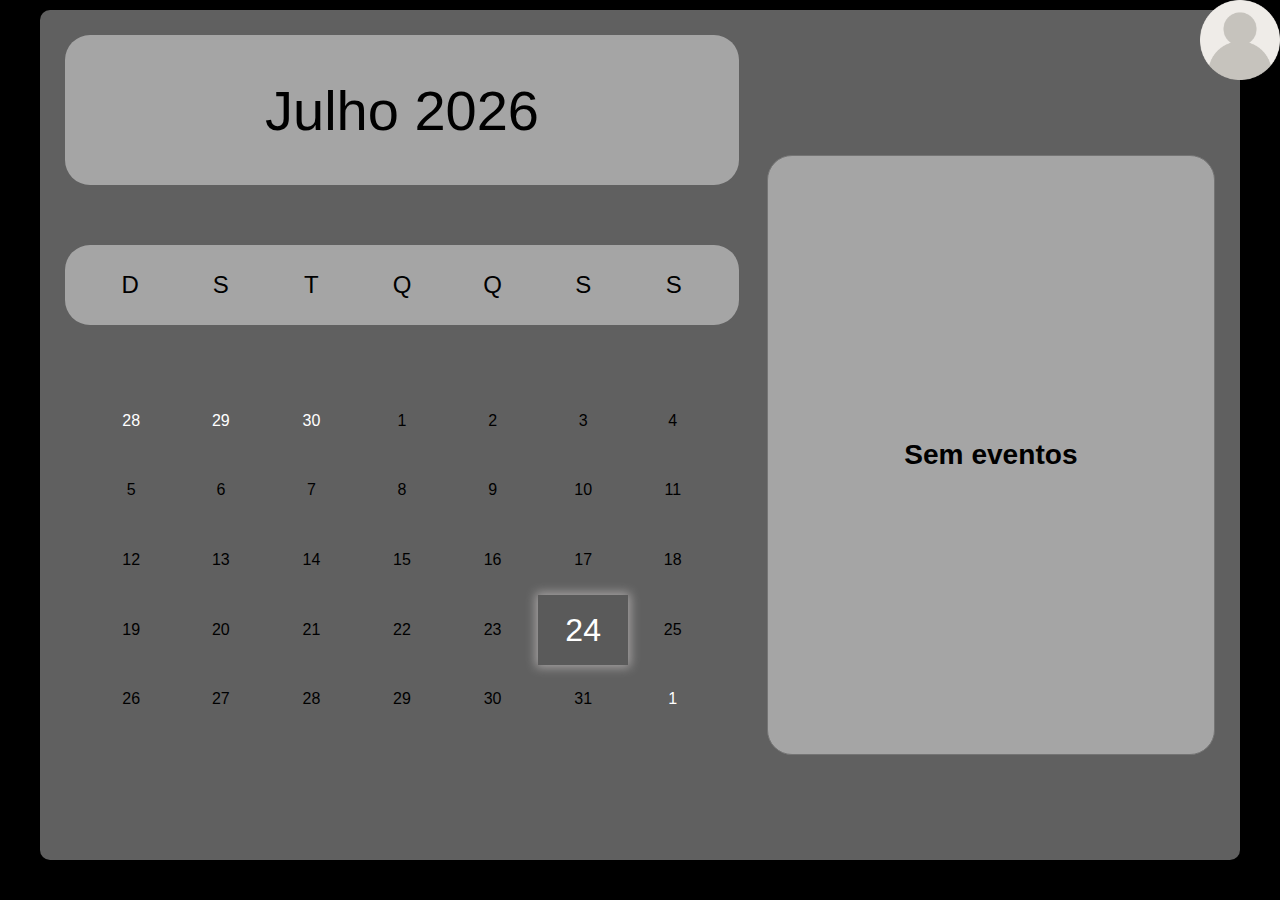
<file: index.html>
<!DOCTYPE html>
<html lang="en">
  <head>
    <meta charset="UTF-8" />
    <meta http-equiv="X-UA-Compatible" content="IE=edge" />
    <meta name="viewport" content="width=device-width, initial-scale=1.0" />

    <link rel="stylesheet" href="style.css" />
    <title>AgilePlanner</title>
  </head>
  <body>
    <div class="container">
      <div class="left">
        <div class="calendar">
          <div class="month">
            <i class="fas fa-angle-left prev"></i>
            <div class="date">december 2015</div>
            <i class="fas fa-angle-right next"></i>
          </div>
          <div class="weekdays">
            <div>D</div>
            <div>S</div>
            <div>T</div>
            <div>Q</div>
            <div>Q</div>
            <div>S</div>
            <div>S</div>
          </div>
          <div class="days"></div>
          
        </div>
      </div>
      <div class="right">
        <div class="today-date">
          <div class="event-day"></div>
          <div class="event-date"></div>
        </div>
        <div class="events"></div>
        <div class="add-event-wrapper">
          <div class="add-event-header">
            <div class="title">Criar</div>
            <i class="fas fa-times close"></i>
          </div>
          <div class="add-event-body">
            <div class="add-event-input">
              <input type="text" placeholder="Evento" class="event-name" />
            </div>
            <div class="add-event-input">
              <input
                type="text"
                placeholder="Tarefa"
                class="event-time-from"
              />
            </div>
            <div class="add-event-input">
            </div>
          </div>
          <div class="add-event-footer">
            <button class="add-event-btn">Criar</button>
          </div>
        </div>
      </div>
      <button class="add-event">
        <i class="fas fa-plus"></i>
      </button>
    </div>

    <script src="script.js"></script>
  </div>
  <div class="icon-container">
    <img src="pngwing.com.png" alt="Ícone" class="icon">
</html>
</file>
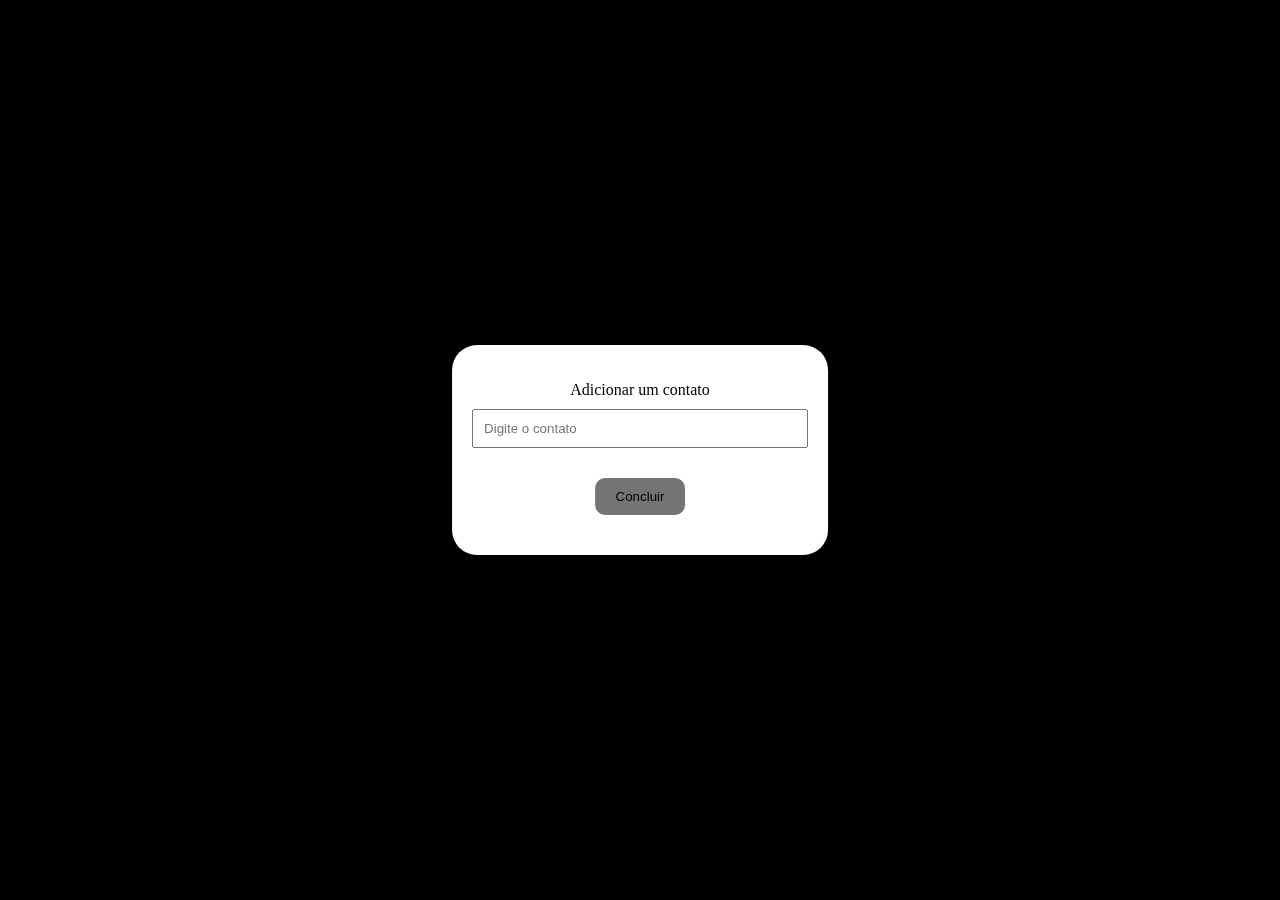
<file: adicionar-contato.html>
<!DOCTYPE html>
<html lang="en">
<head>
    <meta charset="UTF-8">
    <meta name="viewport" content="width=device-width, initial-scale=1.0">
    <link rel="stylesheet" href="styleReuniao.css" />
    <style>
        /* Estilos para o retângulo centralizado */
        #centralizado {
            display: none;
            position: fixed;
            top: 50%;
            left: 50%;
            transform: translate(-50%, -50%);
            padding: 20px;
            background-color: #fff;
            box-shadow: 0 0 10px rgba(0, 0, 0, 0.5);
            z-index: 1000;
            border-radius: 25px;
            font-size: 1rem;
            text-align: center; /* Centralizar texto */
            
        }

        /* Estilo para o texto fixo acima da caixa de texto */
        #textoFixo {
            margin-bottom: 10px; /* Adiciona espaço abaixo do texto */
        }

        /* Estilo para a caixa de texto */
        #minhaCaixaDeTexto {
            width: 100%;
            padding: 10px;
            box-sizing: border-box;
        }
    </style>
    <title>Adicionar Contato</title>
</head>
<body>

    <!-- Retângulo centralizado -->
    <div id="centralizado">
        <p id="textoFixo">Adicionar um contato</p>
        <input type="text" id="minhaCaixaDeTexto" placeholder="Digite o contato">
        <button id="btnConcluir">Concluir</button>
    </div>

    <script>
        // Exibir o retângulo centralizado quando a página for carregada
        window.onload = function() {
            document.getElementById('centralizado').style.display = 'block';
        };
    </script>
</body>
</html>
</file>
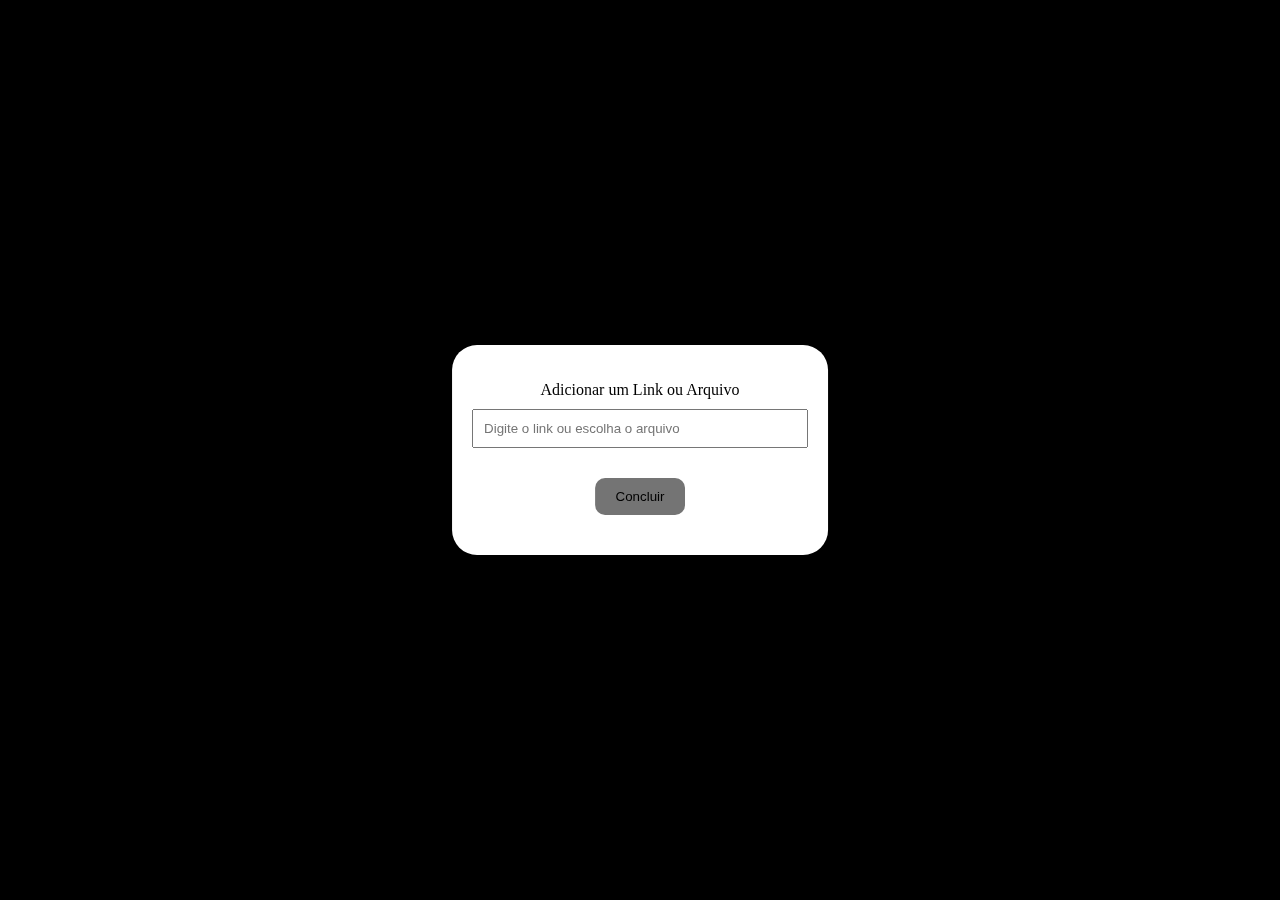
<file: adicionar-link-e-arquivo.html>
<!DOCTYPE html>
<html lang="en">
<head>
    <meta charset="UTF-8">
    <meta name="viewport" content="width=device-width, initial-scale=1.0">
    <link rel="stylesheet" href="styleReuniao.css" />
    <style>
        /* Estilos para o retângulo centralizado */
        #centralizado {
            display: none;
            position: fixed;
            top: 50%;
            left: 50%;
            transform: translate(-50%, -50%);
            padding: 20px;
            background-color: #fff;
            box-shadow: 0 0 10px rgba(0, 0, 0, 0.5);
            z-index: 1000;
            border-radius: 25px;
            font-size: 1rem;
            text-align: center; /* Centralizar texto */
            
        }

        /* Estilo para o texto fixo acima da caixa de texto */
        #textoFixo {
            margin-bottom: 10px; /* Adiciona espaço abaixo do texto */
        }

        /* Estilo para a caixa de texto */
        #minhaCaixaDeTexto {
            width: 100%;
            padding: 10px;
            box-sizing: border-box;
        }
    </style>
    <title>Adicionar Link/Arquivo</title>
</head>
<body>

    <!-- Retângulo centralizado -->
    <div id="centralizado">
        <p id="textoFixo">Adicionar um Link ou Arquivo</p>
        <input type="text" id="minhaCaixaDeTexto" placeholder="Digite o link ou escolha o arquivo">
        <button id="btnConcluir">Concluir</button>
    </div>

    <script>
        // Exibir o retângulo centralizado quando a página for carregada
        window.onload = function() {
            document.getElementById('centralizado').style.display = 'block';
        };
    </script>
</body>
</html>
</file>
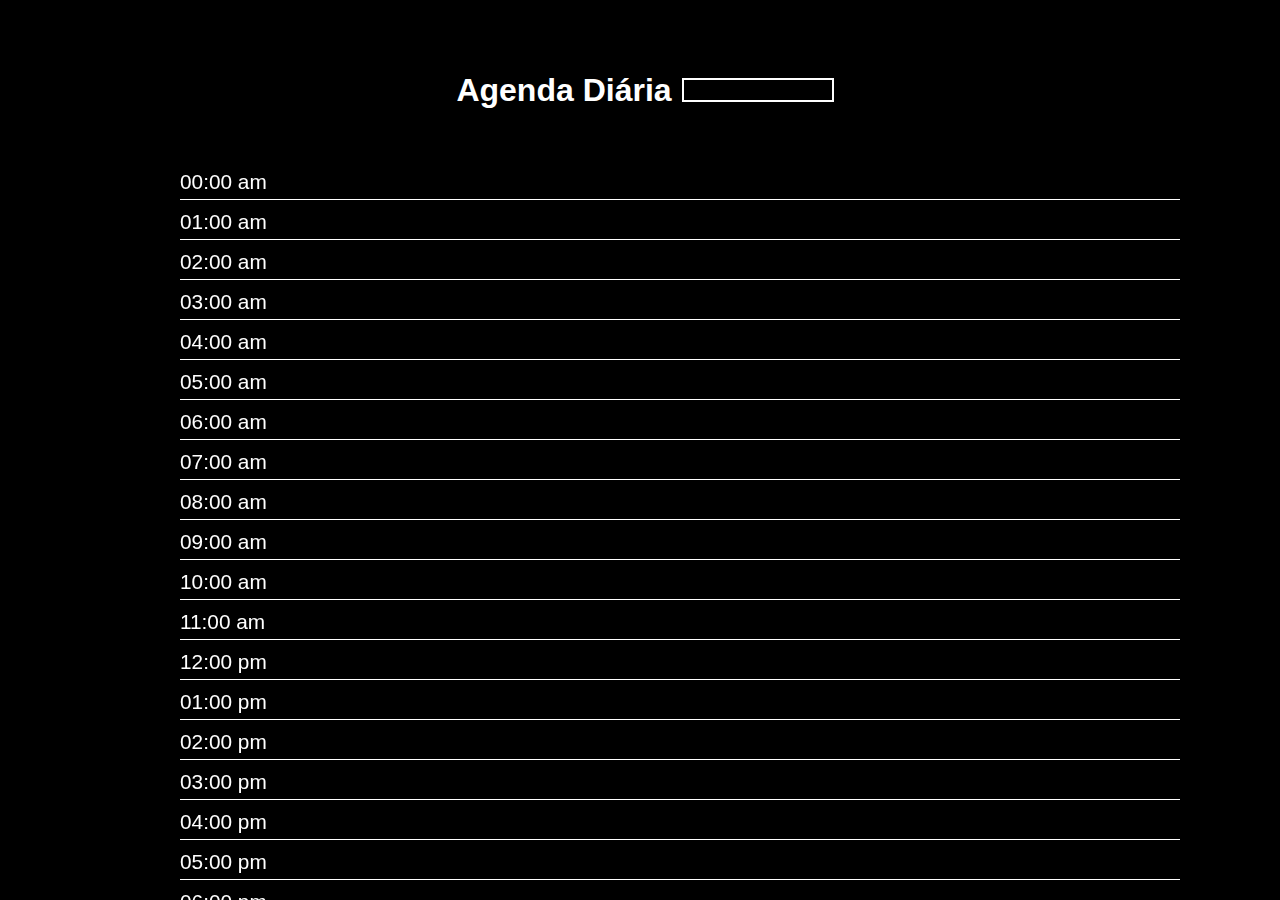
<file: agendaDiaria.html>
<!DOCTYPE html>
<html lang="en">
<head>
    <meta charset="UTF-8" />
    <meta http-equiv="X-UA-Compatible" content="IE=edge" />
    <meta name="viewport" content="width=device-width, initial-scale=1.0" />

    <link rel="stylesheet" href="styleAgendaDiaria.css" />
    <title>Agenda Diária</title>
    <h1>Agenda Diária</h1>
</head>
<body>
    <div id="dateBox"></div>
    <ul class="horario-list">
        <li class="horario-list-item" onclick="openCreatePagePopup()">00:00 am</li>
        <li class="horario-list-item" onclick="openCreatePagePopup()">01:00 am</li>
        <li class="horario-list-item" onclick="openCreatePagePopup()">02:00 am</li>
        <li class="horario-list-item" onclick="openCreatePagePopup()">03:00 am</li>
        <li class="horario-list-item" onclick="openCreatePagePopup()">04:00 am</li>
        <li class="horario-list-item" onclick="openCreatePagePopup()">05:00 am</li>
        <li class="horario-list-item" onclick="openCreatePagePopup()">06:00 am</li>
        <li class="horario-list-item" onclick="openCreatePagePopup()">07:00 am</li>
        <li class="horario-list-item" onclick="openCreatePagePopup()">08:00 am</li>
        <li class="horario-list-item" onclick="openCreatePagePopup()">09:00 am</li>
        <li class="horario-list-item" onclick="openCreatePagePopup()">10:00 am</li>
        <li class="horario-list-item" onclick="openCreatePagePopup()">11:00 am</li>
        <li class="horario-list-item" onclick="openCreatePagePopup()">12:00 pm</li>
        <li class="horario-list-item" onclick="openCreatePagePopup()">01:00 pm</li>
        <li class="horario-list-item" onclick="openCreatePagePopup()">02:00 pm</li>
        <li class="horario-list-item" onclick="openCreatePagePopup()">03:00 pm</li>
        <li class="horario-list-item" onclick="openCreatePagePopup()">04:00 pm</li>
        <li class="horario-list-item" onclick="openCreatePagePopup()">05:00 pm</li>
        <li class="horario-list-item" onclick="openCreatePagePopup()">06:00 pm</li>
        <li class="horario-list-item" onclick="openCreatePagePopup()">07:00 pm</li>
        <li class="horario-list-item" onclick="openCreatePagePopup()">08:00 pm</li>
        <li class="horario-list-item" onclick="openCreatePagePopup()">09:00 pm</li>
        <li class="horario-list-item" onclick="openCreatePagePopup()">10:00 pm</li>
        <li class="horario-list-item" onclick="openCreatePagePopup()">11:00 pm</li>
    </ul>
    <div id="popup" class="popup">
        <span id="closeButton" onclick="closePopup()">X</span>
        <p id="popupContent"></p>
    </div>   
    <script src="script.js"></script>
</body>
</html>
</file>
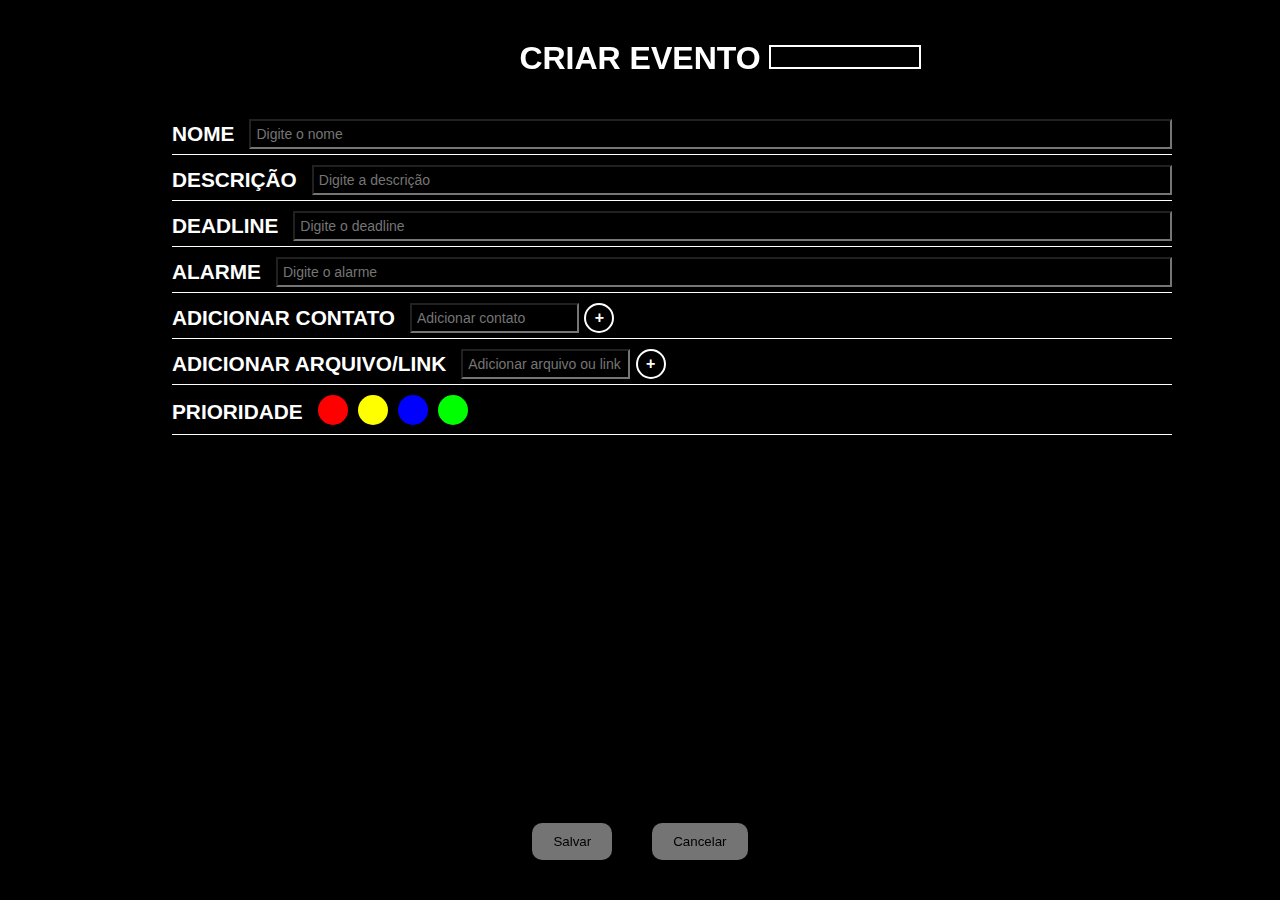
<file: criar-evento.html>
<!DOCTYPE html>
<html lang="en">
<head>
    <meta charset="UTF-8" />
    <meta http-equiv="X-UA-Compatible" content="IE=edge" />
    <meta name="viewport" content="width=device-width, initial-scale=1.0" />

    <link rel="stylesheet" href="criar-atividade.css" />
    <title>CRIAR EVENTO </title>
</head>
<body>
    <h1>CRIAR EVENTO </h1>
    <div id="dateBox"></div>
    <ul class="cabecalho-list">
        <li class="cabecalho-list-item">
            <span>NOME</span>
            <input type="text" placeholder="Digite o nome" />
        </li>
        <li class="cabecalho-list-item">
            <span>DESCRIÇÃO</span>
            <input type="text" placeholder="Digite a descrição" />
        </li>
        <li class="cabecalho-list-item">
            <span>DEADLINE</span>
            <input type="text" placeholder="Digite o deadline" />
        </li>
        <li class="cabecalho-list-item">
            <span>ALARME</span>
            <input type="text" placeholder="Digite o alarme" />
        </li>
        <li class="cabecalho-list-item">
            <span>ADICIONAR CONTATO</span>
            <div class="adicionar-contato-container">
                <input type="text" placeholder="Adicionar contato" />
                <button id="adicionarContatoButton">+</button>
            </div>
        </li>        
        <li class="cabecalho-list-item">
            <span>ADICIONAR ARQUIVO/LINK</span>
            <div class="adicionar-contato-container">
                <input type="text" placeholder="Adicionar arquivo ou link" />
                <button id="adicionarlinkButton">+</button>
            </div>
        </li> 
        <li class="cabecalho-list-item">
            <span>PRIORIDADE</span>
            <ul class="prioridade-buttons">
                <li><button class="prioridade-button vermelho" onclick="selecionarPrioridade('vermelho')"></button></li>
                <li><button class="prioridade-button amarelo" onclick="selecionarPrioridade('amarelo')"></button></li>
                <li><button class="prioridade-button azul" onclick="selecionarPrioridade('azul')"></button></li>
                <li><button class="prioridade-button verde" onclick="selecionarPrioridade('verde')"></button></li>
            </ul>
        </li>
    </ul>
    <div class="botao-container">
        <button id="salvarButton">Salvar</button>
        <button id="cancelarButton">Cancelar</button>
    </div>
    
</body>
</html>
</file>
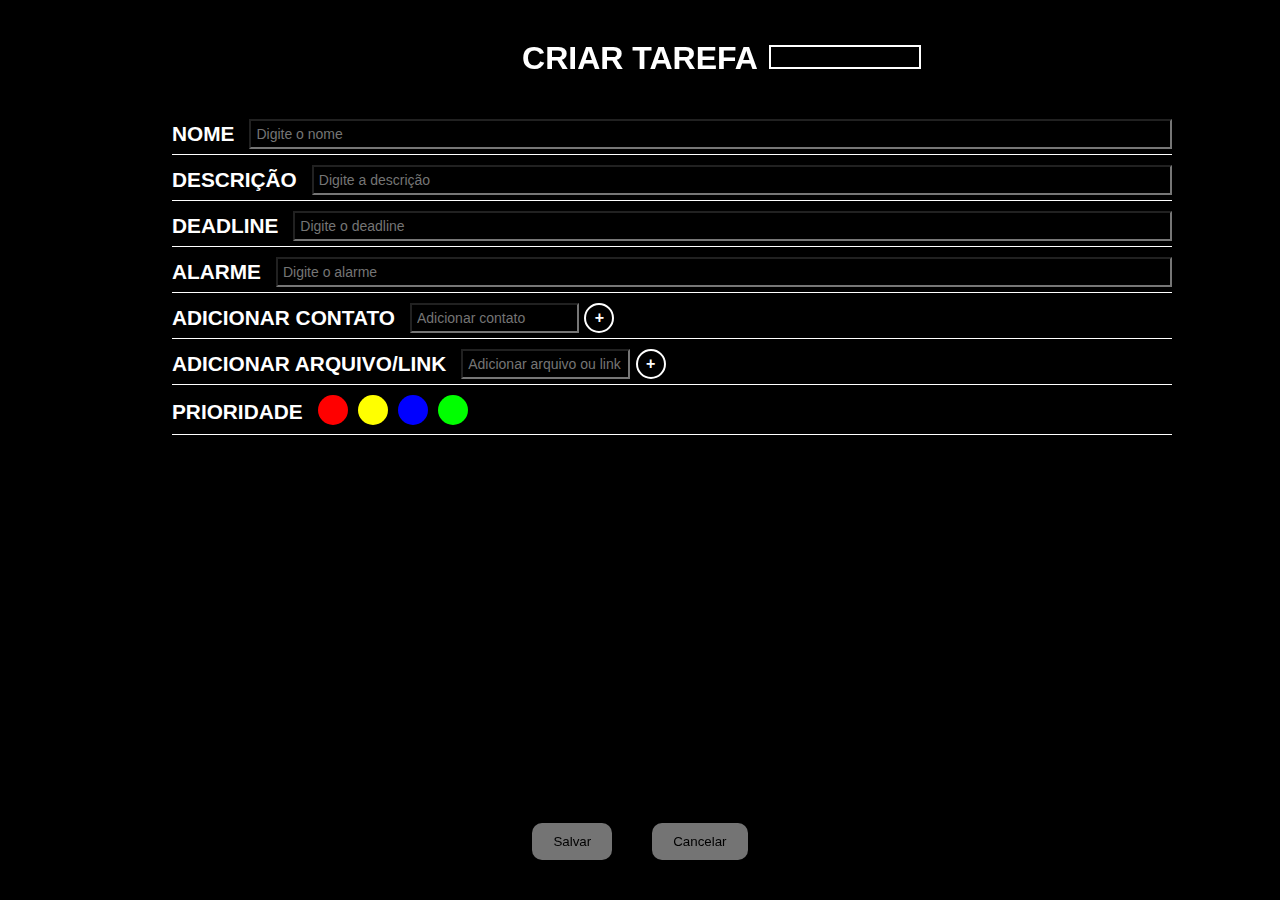
<file: criar-tarefa.html>
<!DOCTYPE html>
<html lang="en">
<head>
    <meta charset="UTF-8" />
    <meta http-equiv="X-UA-Compatible" content="IE=edge" />
    <meta name="viewport" content="width=device-width, initial-scale=1.0" />

    <link rel="stylesheet" href="criar-atividade.css" />
    <title>CRIAR TAREFA</title>
</head>
<body>
    <h1>CRIAR TAREFA</h1>
    <div id="dateBox"></div>
    <ul class="cabecalho-list">
        <li class="cabecalho-list-item">
            <span>NOME</span>
            <input type="text" placeholder="Digite o nome" />
        </li>
        <li class="cabecalho-list-item">
            <span>DESCRIÇÃO</span>
            <input type="text" placeholder="Digite a descrição" />
        </li>
        <li class="cabecalho-list-item">
            <span>DEADLINE</span>
            <input type="text" placeholder="Digite o deadline" />
        </li>
        <li class="cabecalho-list-item">
            <span>ALARME</span>
            <input type="text" placeholder="Digite o alarme" />
        </li>
        <li class="cabecalho-list-item">
            <span>ADICIONAR CONTATO</span>
            <div class="adicionar-contato-container">
                <input type="text" placeholder="Adicionar contato" />
                <button id="adicionarContatoButton">+</button>
            </div>
        </li>        
        <li class="cabecalho-list-item">
            <span>ADICIONAR ARQUIVO/LINK</span>
            <div class="adicionar-contato-container">
                <input type="text" placeholder="Adicionar arquivo ou link" />
                <button id="adicionarlinkButton">+</button>
            </div>
        </li> 
        <li class="cabecalho-list-item">
            <span>PRIORIDADE</span>
            <ul class="prioridade-buttons">
                <li><button class="prioridade-button vermelho" onclick="selecionarPrioridade('vermelho')"></button></li>
                <li><button class="prioridade-button amarelo" onclick="selecionarPrioridade('amarelo')"></button></li>
                <li><button class="prioridade-button azul" onclick="selecionarPrioridade('azul')"></button></li>
                <li><button class="prioridade-button verde" onclick="selecionarPrioridade('verde')"></button></li>
            </ul>
        </li>
    </ul>
    <div class="botao-container">
        <button id="salvarButton">Salvar</button>
        <button id="cancelarButton">Cancelar</button>
    </div>
    
</body>
</html>
</file>
<file: style.css>
:root {
    --primary-clr: #aaa7a7;
  }
  * {
    margin: 0;
    padding: 0;
    box-sizing: border-box;
    font-family: "Poppins", sans-serif;
  }
  /* nice scroll bar */
  ::-webkit-scrollbar {
    width: 5px;
  }
  ::-webkit-scrollbar-track {
    background: #f5f5f5;
    border-radius: 50px;
  }
  ::-webkit-scrollbar-thumb {
    background: var(--primary-clr);
    border-radius: 50px;
  }
  
  body {
    position: relative;
    min-height: 100vh;
    display: flex;
    align-items: center;
    justify-content: center;
    padding-bottom: 30px;
    background-color: #000;
  }
  
  /*retangulo cinza 747474*/
  .container {
    position: relative;
    width: 1200px;
    min-height: 850px;
    margin: 0 auto;
    padding: 5px;
    color: #fff;
    display: flex;
  
    border-radius: 10px;
    background-color: #757575d2;
  }
  .left {
    width: 60%;
    padding: 20px;
  }

  /*retangulo de janeiro e 2024 #aaa7a7; */
  .calendar {
    position: relative;
    width: 100%;
    height: 100%;
    display: flex;
    flex-direction: column;
    flex-wrap: wrap;
    justify-content: space-between;
    /*cor dos dias da semana*/
    color: #000000;
    border-radius: 5px;
    background-color: transparent;
    
  }
  
  /* set after behind the main element 
  .calendar::before,
  .calendar::after {
    content: "";
    position: absolute;
    top: 50%;
    left: 100%;
    width: 12px;
    height: 97%;
    border-radius: 0 5px 5px 0;
    background-color: #d3d4d6d7;
    transform: translateY(-50%);
  }
  .calendar::before {
    height: 94%;
    left: calc(100% + 12px);
    background-color: rgb(153, 153, 153);
  }*/
  .calendar .month {
    width: 100%;
    height: 150px;
    display: flex;
    align-items: center;
    justify-content: space-between;
    padding: 0 50px;
    font-size: 3.5rem;
    font-weight: 500;
    text-transform: capitalize;
    background-color: #a5a5a5; /* Adicione esta linha para a cor de fundo cinza */
    border-radius: 25px; /* Adicione esta linha para bordas arredondadas */]
    letter-spacing: 1000px;
  }
  
  .calendar .month .prev,
  .calendar .month .next {
    cursor: pointer;
  }
  .calendar .month .prev:hover,
  .calendar .month .next:hover {
    color: #fff;
  }
  .calendar .weekdays {
    width: 100%;
    height: 80px;
    display: flex;
    align-items: center;
    justify-content: space-between;
    padding: 0 20px;
    font-size: 1.5rem;
    font-weight: 500;
    text-transform: capitalize;
    background-color: #a5a5a5;
    border-radius: 25px;
  }
  .weekdays div {
    width: 100%;
    height: 100%;
    display: flex;
    align-items: center;
    justify-content: center;  
  }
  .calendar .days {
    width: 100%;
    display: flex;
    flex-wrap: wrap;
    justify-content: space-between;
    padding: 0 20px;
    font-size: 1rem;
    font-weight: 500;
    margin-bottom: 100px;
  
  }
  .calendar .days .day {
    width: 14.28%;
    height: 70px;
    display: flex;
    align-items: center;
    justify-content: center;
    cursor: pointer;
    color: #000000;
    /*border: 1px solid #dd0101; grade do calendário*/
  }
  .calendar .days .day:nth-child(7n + 1) {
    border-left: 2px solid transparent;
  }
  .calendar .days .day:nth-child(7n) {
    border-right: 2px solid transparent;
  }
  .calendar .days .day:nth-child(-n + 7) {
    border-top: 2px solid transparent;
  }
  .calendar .days .day:nth-child(n + 29) {
    border-bottom: 2px solid transparent;
  }
  /*passar o mouse em cima*/
  .calendar .days .day:not(.prev-date, .next-date):hover {
    color: #fff;
    background-color: #5a5a5a;
  }
  .calendar .days .prev-date,
  .calendar .days .next-date {
    color: #ffffff;
  }
  .calendar .days .active {
    position: relative;
    font-size: 2rem;
    color: #fff;
    background-color: #5a5a5a;
  }
  .calendar .days .active::before {
    content: "";
    position: absolute;
    top: 0;
    left: 0;
    width: 100%;
    height: 100%;
    box-shadow: 0 0 10px 2px var(--primary-clr);
  }
  .calendar .days .today {
    font-size: 2rem;
  }
  .calendar .days .event {
    position: relative;
  }
  .calendar .days .event::after {
    content: "";
    position: absolute;
    bottom: 10%;
    left: 50%;
    width: 75%;
    height: 6px;
    border-radius: 30px;
    transform: translateX(-50%);
    background-color: var(--primary-clr);
  }
  .calendar .days .day:hover.event::after {
    background-color: #fff;
  }
  .calendar .days .active.event::after {
    background-color: #fff;
    bottom: 20%;
  }
  .calendar .days .active.event {
    padding-bottom: 10px;
  }
  .calendar .goto-today {
    width: 100%;
    height: 50px;
    display: flex;
    align-items: center;
    justify-content: space-between;
    gap: 5px;
    padding: 0 20px;
    margin-bottom: 20px;

  }
  .calendar .goto-today .goto {
    display: flex;
    align-items: center;
    border-radius: 5px;
    overflow: hidden;
    border: 1px solid #fff;

  }
  .calendar .goto-today .goto input {
    width: 100%;
    height: 30px;
    outline: none;
    border: none;
    border-radius: 5px;
    padding: 0 20px;
    color: #fff;
    border-radius: 5px;
 
  }
  .calendar .goto-today button {
    padding: 5px 10px;
    border: 1px solid var(--primary-clr);
    border-radius: 5px;
    background-color: transparent;
    cursor: pointer;
    color: #fff;
  }
  .calendar .goto-today button:hover {
    color: #fff;
    background-color: var(--primary-clr);
  }
  .calendar .goto-today .goto button {
    border: none;
    border-left: 1px solid var(--primary-clr);
    border-radius: 0;
  }
  .container .right {
    position: relative;
    width: 40%;
    min-height: 100%;
    padding: 20px 0;
  }
  
  .right .today-date {
    width: 100%;
    height: 50px;
    display: flex;
    flex-wrap: wrap;
    gap: 10px;
    align-items: center;
    justify-content: space-between;
    padding: 0 40px;
    padding-left: 70px;
    margin-top: 50px;
    margin-bottom: 20px;
    text-transform: capitalize;
    color: transparent;
    
  }
  .right .today-date .event-day {
    font-size: 2rem;
    font-weight: 500;
    color: transparent;
  }

  .events {
    width: 100%;
    height: 100%;
    max-height: 600px;
    overflow-x: hidden;
    overflow-y: auto;
    display: flex;
    flex-direction: column;
    padding-left: 4px;
  }
  .events .event {
    position: relative;
    width: 95%;
    min-height: 70px;
    display: flex;
    justify-content: center;
    flex-direction: column;
    gap: 5px;
    padding: 0 20px;
    padding-left: 50px;
    color: #fff;
    background: linear-gradient(90deg, #3f4458, transparent);
    cursor: pointer;
  }
  /* even event */
  .events .event:nth-child(even) {
    background: transparent;
  }
  .events .event:hover {
    background: linear-gradient(90deg, var(--primary-clr), transparent);
  }
  .events .event .title {
    display: flex;
    align-items: center;
    pointer-events: none;
  }
  .events .event .title .event-title {
    font-size: 1rem;
    font-weight: 400;
    margin-left: 20px;
  }
  .events .event i {
    color: var(--primary-clr);
    font-size: 0.5rem;
  }
  .events .event:hover i {
    color: #fff;
  }
  .events .event .event-time {
    font-size: 0.8rem;
    font-weight: 400;
    color: #878895;
    margin-left: 15px;
    pointer-events: none;
  }
  .events .event:hover .event-time {
    color: #fff;
  }
  /* add tick in event after */
  .events .event::after {
    content: "✓";
    position: absolute;
    top: 50%;
    right: 0;
    font-size: 3rem;
    line-height: 1;
    display: none;
    align-items: center;
    justify-content: center;
    opacity: 0.3;
    color: var(--primary-clr);
    transform: translateY(-50%);
  }
  .events .event:hover::after {
    display: flex;
  }
  .add-event {
    position: absolute;
    bottom: 30px;
    right: 30px;
    width: 40px;
    height: 40px;
    display: flex;
    align-items: center;
    justify-content: center;
    font-size: 1rem;
    color: transparent;
    border: 2px solid transparent;
    opacity: 0.5;
    border-radius: 50%;
    background-color: transparent;
    cursor: pointer;
  }
  .add-event:hover {
    opacity: 1;
  }
  .add-event i {
    pointer-events: none;
  }
  .events .no-event {
    width: 100%;
    height: 100%;
    display: flex;
    align-items: center;
    justify-content: center;
    font-size: 1.5rem;
    font-weight: 500;
    color: #878895;
  }
  .add-event-wrapper {
    position: absolute;
    bottom: 100px;
    left: 50%;
    width: 90%;
    max-height: 0;
    overflow: hidden;
    border-radius: 5px;
    background-color: #fff;
    transform: translateX(-50%);
    transition: max-height 0.5s ease;
  }
  .add-event-wrapper.active {
    max-height: 300px;
  }
  .add-event-header {
    width: 100%;
    height: 50px;
    display: flex;
    align-items: center;
    justify-content: space-between;
    padding: 0 20px;
    color: #373c4f;
    border-bottom: 1px solid #f5f5f5;
  }
  .add-event-header .close {
    font-size: 1.5rem;
    cursor: pointer;
  }
  .add-event-header .close:hover {
    color: var(--primary-clr);
  }
  .add-event-header .title {
    font-size: 1.2rem;
    font-weight: 500;
  }
  .add-event-body {
    width: 100%;
    height: 100%;
    display: flex;
    flex-direction: column;
    gap: 5px;
    padding: 20px;
  }
  .add-event-body .add-event-input {
    width: 100%;
    height: 40px;
    display: flex;
    align-items: center;
    justify-content: space-between;
    gap: 10px;
  }
  .add-event-body .add-event-input input {
    width: 100%;
    height: 100%;
    outline: none;
    border: none;
    border-bottom: 1px solid #f5f5f5;
    padding: 0 10px;
    font-size: 1rem;
    font-weight: 400;
    color: #373c4f;
  }
  .add-event-body .add-event-input input::placeholder {
    color: #a5a5a5;
  }
  .add-event-body .add-event-input input:focus {
    border-bottom: 1px solid var(--primary-clr);
  }
  .add-event-body .add-event-input input:focus::placeholder {
    color: var(--primary-clr);
  }
  .add-event-footer {
    display: flex;
    align-items: center;
    justify-content: center;
    padding: 20px;
  }
  .add-event-footer .add-event-btn {
    height: 40px;
    font-size: 1rem;
    font-weight: 500;
    outline: none;
    border: none;
    color: #fff;
    background-color: var(--primary-clr);
    border-radius: 5px;
    cursor: pointer;
    padding: 5px 10px;
    border: 1px solid var(--primary-clr);
  }
  .add-event-footer .add-event-btn:hover {
    background-color: transparent;
    color: var(--primary-clr);
  }
  
  .events {
    width: 95%; /* Ajuste a largura conforme necessário */
    margin-left: auto; /* Isso move o quadrado para a direita */
    margin-right: 20px; /* Margem direita para afastá-lo do calendário */
    max-height: 600px;
    overflow-x: hidden;
    overflow-y: auto;
    display: flex;
    flex-direction: column;
    padding-left: 4px;
}

/* Adicionando um quadrado branco no lugar de "sem eventos" */
.events .no-event {
    background-color: #a5a5a5;/* Cor de fundo */
    width: 100%;
    padding: 20px; /* Adicione algum preenchimento interno conforme necessário */
    display: flex;
    align-items: center;
    justify-content: center;
    font-size: 1.5rem;
    font-weight: 500;
    color: #000000;
    border: 1px solid #747474; /* Adicione uma borda conforme desejado */
    border-radius: 25px; /* Adicione borda arredondada conforme desejado */
}
.icon-container {
  position: fixed;
  top: 0;
  right: 0;
}
.icon {
  width: 80px; /* ajuste conforme necessário */
  height: 80px; /* ajuste conforme necessário */
  /* Adicione outros estilos conforme necessário */
}

#calendario {
  display: flex;
  flex-wrap: wrap;
}

.dia {
  width: 50px;
  height: 50px;
  background-color: lightgray;
  margin: 5px;
  display: flex;
  align-items: center;
  justify-content: center;
  cursor: pointer;
}

#tarefas {
  display: none;
  position: fixed;
  top: 50%;
  left: 50%;
  transform: translate(-50%, -50%);
  background-color: black;
  color: white;
  padding: 20px;
  z-index: 2;
}

.oculto {
  display: none;
}
</file>
<file: styleReuniao.css>
body {
    height: 20vh;
    display: flex;
    align-items: center;
    justify-content: center;
    margin: 0;
    background-color: #000000; /* Cor de fundo de sua escolha */
}

#closeButton {
    position: absolute;
    top: 30px;
    right: 30px;
    cursor: pointer;
    font-size: 18px;
    font-weight: bold;
}
#btnConcluir {
    background-color: #747474;
    color: #000000;
    padding: 10px 20px;
    border: 1px solid transparent;
    border-radius: 10px;
    margin: 20px; /* Margem externa */
    margin-top: 30px; /* Ajuste da margem superior */
    cursor: pointer;
}

/* Estilos para a caixa de texto */
#caixaTexto {
    width: 100%;
    box-sizing: border-box;
    margin-bottom: 10px;
}
</file>
<file: styleAgendaDiaria.css>
body {
    height: 20vh;
    display: flex;
    align-items: center;
    justify-content: center;
    margin: 0;
    background-color: #000000; /* Cor de fundo de sua escolha */
}

#dateBox {
    width: 10%;
    padding: 10px;
    background-color: transparent; /* Cor de fundo de sua escolha */
    border: 2px solid #ffffff;
    border-radius: 0px; /* Cantos arredondados */
}

h1 {
    font-family: "Poppins", sans-serif;
    padding: 10px;
    color: #ffffff; /* Cor do texto de sua escolha */
    margin: 10px 0; /* Margem superior e inferior */
}
.horario-list {
    font-family: "Poppins", sans-serif;
    font-size: 1.3rem;
    list-style: none;
    padding: 0;
    margin: 0;
    position: fixed;
    left: 180px; /* Ajuste a posição à esquerda conforme necessário */
    top: 170px; /* Ajuste a posição superior conforme necessário */
    color: #ffffff;
    cursor: pointer;
}

.horario-list-item {
    margin-bottom: 10px; /* Espaçamento entre os horários */
    border-bottom: 1px solid white; /* Adiciona uma linha branca na parte inferior de cada item */
    padding-bottom: 5px; /* Espaçamento adicional na parte inferior */
    width: 1000px;
}

#popupContent {
    text-align: center; /* Centraliza o texto */
    margin: 0; /* Remove qualquer margem */
    position: relative;
    top: 0; /* Mantém o conteúdo no topo */
    transform: translateY(0); /* Remove qualquer transformação vertical */
}

.popup {
    display: none;
    position: fixed;
    top: 50%;
    left: 50%;
    transform: translate(-50%, -50%);
    padding: 200px; /* Reduzi a altura do padding para melhor visualização no exemplo */
    background-color: #fff;
    box-shadow: 0 0 10px rgba(0, 0, 0, 0.5);
    z-index: 1000;
    border-radius: 25px; /* Adiciona bordas arredondadas */
    font-size: 1rem;
}

.popup ul {
    list-style-type: none;
    padding: 0;
    margin: 0;
    font-size: 1rem;
}

.popup ul li {
    cursor: pointer;
    padding: 10px;
    font-size: 1rem;
    /*border-bottom: 1px solid #ccc;*/
}

.popup ul li:last-child {
    border-bottom: none; /* Remove a borda inferior do último item da lista */
}

#closeButton {
    position: absolute;
    top: 30px;
    right: 30px;
    cursor: pointer;
    font-size: 18px;
    font-weight: bold;
}
</file>
<file: criar-atividade.css>
body {
    height: 20vh;
    display: flex;
    align-items: center;
    justify-content: center;
    margin: 0;
    background-color: #000000; /* Cor de fundo de sua escolha */
}

#dateBox {
    width: 10%;
    padding: 10px;
    background-color: transparent; /* Cor de fundo de sua escolha */
    border: 2px solid #ffffff;
    border-radius: 0px; /* Cantos arredondados */
    position: fixed;
    top: 45px; /* Ajuste conforme necessário */
    left: 66%;
    transform: translateX(-50%);
}

h1 {
    font-family: "Poppins", sans-serif;
    padding: 10px;
    color: #ffffff; /* Cor do texto de sua escolha */
    margin: 10px 0; /* Margem superior e inferior */
    position: fixed;
    top: 20px; /* Ajuste conforme necessário */
    left: 50%;
    transform: translateX(-50%);
}


.cabecalho-list {
    font-family: "Poppins", sans-serif;
    font-size: 1.3rem;
    list-style: none;
    padding: 0;
    margin: 0;
    position: relative; /* Alterado para position: relative; */
    color: #ffffff;
    cursor: pointer;
    margin-top: 30%;
    margin-left: 05%;
}

.cabecalho-list-item {
    margin-bottom: 10px;
    border-bottom: 1px solid white;
    padding-bottom: 5px;
    width: 1000px;
}
/* Adicione estilos para as caixas de texto */
.cabecalho-list-item input {
    width: 70%; /* Ajuste a largura conforme necessário */
    margin-left: 10px; /* Adicione margem à esquerda conforme necessário */
    font-size: 14px; /* Ajuste o tamanho da fonte conforme desejado */
    background-color: #000000;
    font-size: 14px;
    color: #ffffff; /* Adicione a cor desejada para o texto do input */
}
.cabecalho-list {
    list-style: none;
    padding: 0;
}

.cabecalho-list-item {
    display: flex;
    align-items: center;
    margin-bottom: 10px;
    border-bottom: 1px solid white;
    padding-bottom: 5px;
}

.cabecalho-list-item span {
    font-weight: bold;
    margin-right: 5px;
    color: #ffffff;
}

.cabecalho-list-item input {
    flex: 1;
    padding: 5px;
    box-sizing: border-box;
}

.prioridade-buttons {
    list-style: none;
    padding: 0;
    display: flex;
    gap: 10px;
    margin-left: 10px; /* Adiciona margem à esquerda dos botões de prioridade */
}

.prioridade-button {
    width: 30px;
    height: 30px;
    border-radius: 50%;
    cursor: pointer;
    border: none;
    outline: none;
}

.prioridade-button.vermelho {
    background-color: #ff0000; /* Vermelho */
}

.prioridade-button.amarelo {
    background-color: #ffff00; /* Amarelo */
}

.prioridade-button.azul {
    background-color: #0000ff; /* Azul */
}

.prioridade-button.verde {
    background-color: #00ff00; /* Verde */
}

#salvarButton {
    background-color: #747474; /* Cor cinza */
    color: #000000; /* Cor do texto */
    padding: 10px 20px; /* Preenchimento interno */
    border: 1px solid transparent; /* Borda transparente */
    border-radius: 10px; /* Bordas arredondadas */
    margin: 20px; /* Margem externa */
    cursor: pointer;
}

#cancelarButton {
    background-color: #747474; /* Cor cinza */
    color: #000000; /* Cor do texto */
    padding: 10px 20px; /* Preenchimento interno */
    border: 1px solid transparent; /* Borda transparente */
    border-radius: 10px; /* Bordas arredondadas */
    margin: 20px; /* Margem externa */
    cursor: pointer;
}

.botao-container {
    display: flex; /* Define o container como flexível */
    justify-content: center; /* Centraliza os botões horizontalmente */
    position: fixed; /* Fixa a posição na tela */
    bottom: 20px; /* Distância do pé da página */
    left: 0;
    right: 0;
}
.adicionar-contato-container button {
    width: 30px; /* Defina a largura do botão como desejado */
    height: 30px; /* Defina a altura do botão como desejado */
    border-radius: 50%; /* Transforma o botão em um círculo */
    background-color: #000000; /* Cor de fundo do botão */
    color: rgb(255, 255, 255); /* Cor do texto dentro do botão */
    font-size: 16px; /* Tamanho da fonte do texto dentro do botão */
    border: 2px solid #ffffff; /* Define a borda do botão */
    cursor: pointer; /* Muda o cursor para indicar que o botão é clicável */
    font-weight: bold;
}

.adicionar-contato-container button:hover {
    background-color: #0056b3; /* Cor de fundo do botão ao passar o mouse */
}

.adicionar-link-container button {
    width: 30px; /* Defina a largura do botão como desejado */
    height: 30px; /* Defina a altura do botão como desejado */
    border-radius: 50%; /* Transforma o botão em um círculo */
    background-color: #000000; /* Cor de fundo do botão */
    color: rgb(255, 255, 255); /* Cor do texto dentro do botão */
    font-size: 16px; /* Tamanho da fonte do texto dentro do botão */
    border: 2px solid #ffffff; /* Define a borda do botão */
    cursor: pointer; /* Muda o cursor para indicar que o botão é clicável */
    font-weight: bold;
}

.adicionar-link-container button:hover {
    background-color: #0056b3; /* Cor de fundo do botão ao passar o mouse */
}
</file>
